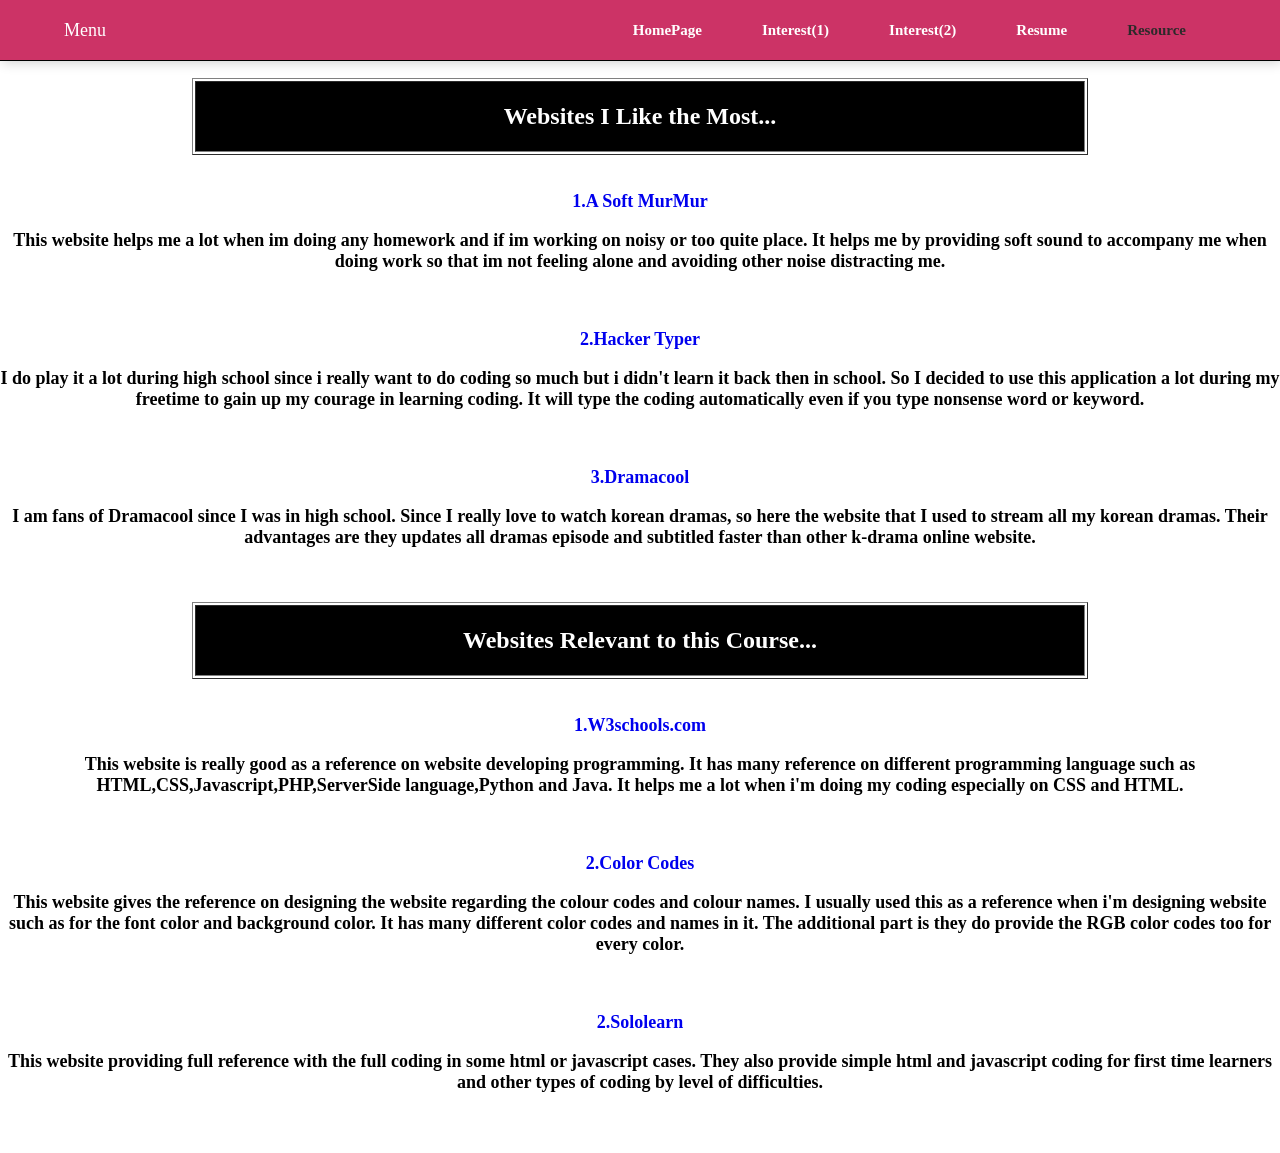
<file: resource.html>
<!DOCTYPE html>
<html>
<head>
    <meta charset="utf-8">
    <title>Personal Website</title>
    <link rel="stylesheet" type="text/css" href="style.css"/>
</head>

<body>
    <section>
        <nav>
            <a class="menu">Menu</a>
            <ul>
                <li><a href="index.html">HomePage</a></li>
                <li><a href="interest1.html">Interest(1)</a></li>
                <li><a href="interest2.html">Interest(2)</a></li>
                <li><a href="resume.html">Resume</a></li>
                <li><a class="active">Resource</a></li>
            </ul>
            <div class="toggle"></div>
        </nav>

        <br>
        <table border="1" align="center" width="70%">
            <tr>
                <th bgcolor="#000000">
                    <h1><font color="white">Websites I Like the Most...</font></h1>
                </th>
            </tr>
        </table>
        <br>

        <center><font size="4" color="black">
            <p><b><a href="https://asoftmurmur.com/">1.A Soft MurMur</a></b></p>
            <p><b>This website helps me a lot when im doing any homework and if im working on noisy or too quite place. It helps me by providing soft sound to accompany me when doing work so that im not feeling alone and avoiding other noise distracting me.</b></p>
            <br>

            <p><b><a href="https://hackertyper.net/">2.Hacker Typer</a></b></p>
            <p><b>I do play it a lot during high school since i really want to do coding so much but i didn't learn it back then in school. So I decided to use this application a lot during my freetime to gain up my courage in learning coding. It will type the coding automatically even if you type nonsense word or keyword.</b></p>
            <br>

            <p><b><a href="https://dramacool.so/">3.Dramacool</a></b></p>
            <p><b>I am fans of Dramacool since I was in high school. Since I really love to watch korean dramas, so here the website that I used to stream all my korean dramas. Their advantages are they updates all dramas episode and subtitled faster than other k-drama online website.</b></p>
        </font></center>
        <br>

        <br>
        <table border="1" align="center" width="70%">
            <tr>
                <th bgcolor="#000000">
                    <h1><font color="white">Websites Relevant to this Course...</font></h1>
                </th>
            </tr>
        </table>
        <br>

        <center><font size="4" color="black">
            <p><b><a href="https://www.w3schools.com/">1.W3schools.com</a></b></p>
            <p><b>This website is really good as a reference on website developing programming. It has many reference on different programming language such as HTML,CSS,Javascript,PHP,ServerSide language,Python and Java. It helps me a lot when i'm doing my coding especially on CSS and HTML.</b></p>
            <br>

            <p><b><a href="https://htmlcolorcodes.com/">2.Color Codes</a></b></p>
            <p><b>This website gives the reference on designing the website regarding the colour codes and colour names. I usually used this as a reference when i'm designing website such as for the font color and background color. It has many different color codes and names in it. The additional part is they do provide the RGB color codes too for every color.</b></p>
            <br>

            <p><b><a href="https://www.sololearn.com/codes">2.Sololearn</a></b></p>
            <p><b>This website providing full reference with the full coding in some html or javascript cases. They also provide simple html and javascript coding for first time learners and other types of coding by level of difficulties.</b></p>
            <br><br>
        </font></center>
    </section>
</body>
</html>
</file>
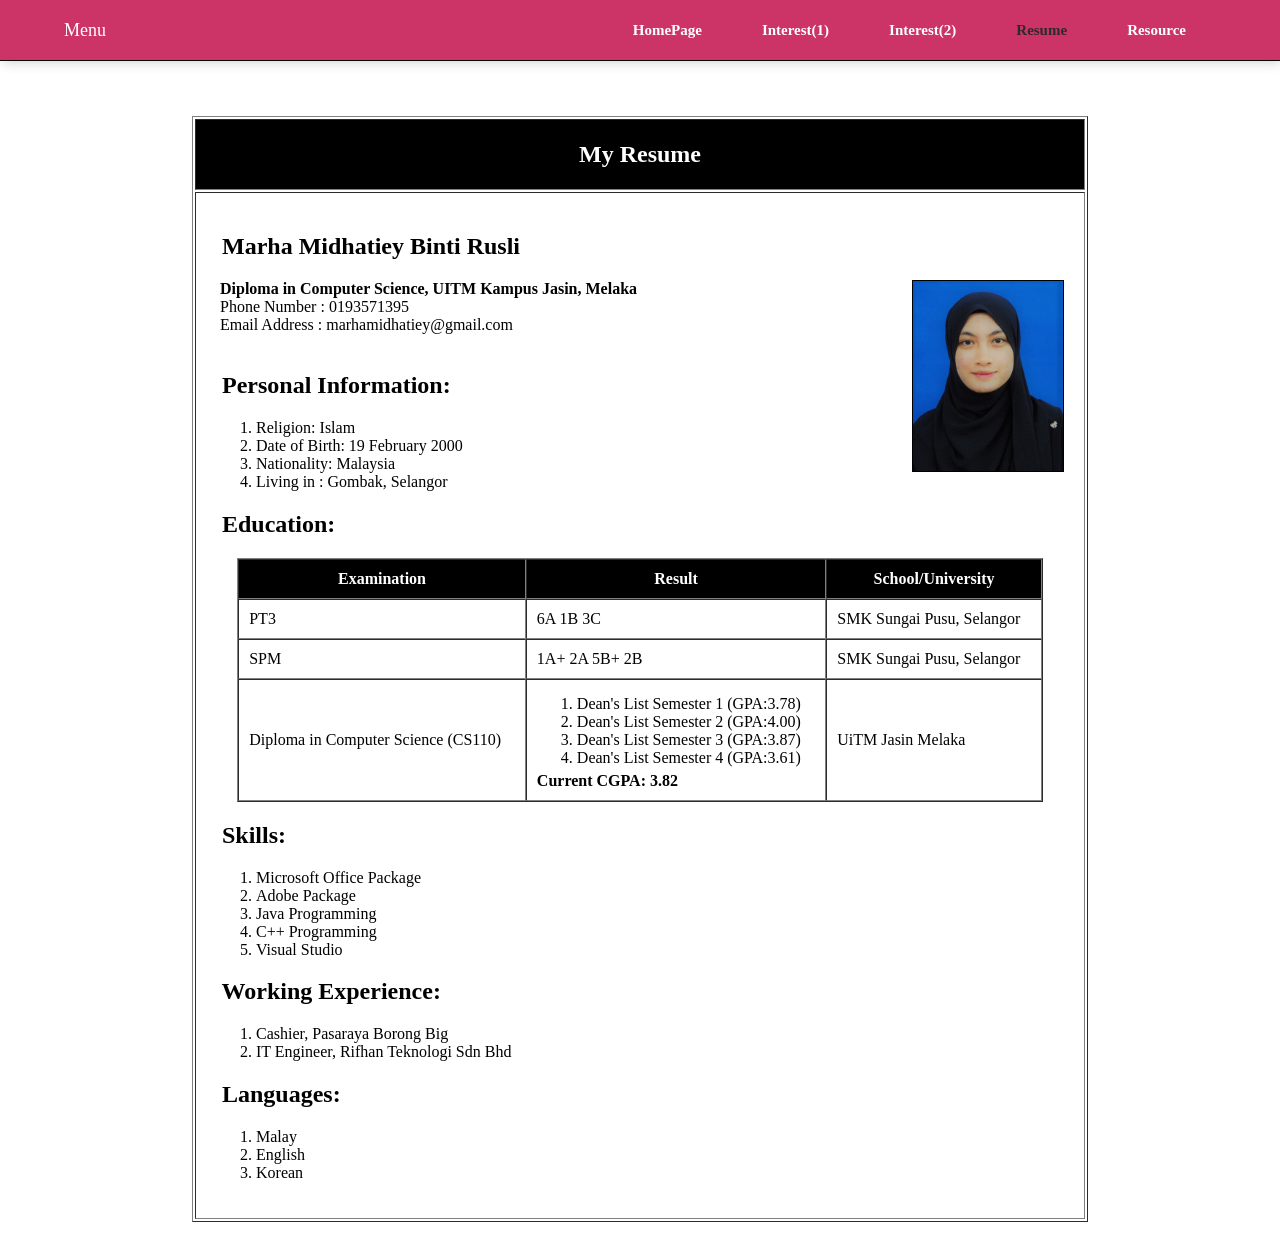
<file: resume.html>
<!DOCTYPE html>
<html>
<head>
    <meta charset="utf-8">
    <title>Personal Website</title>
    <link rel="stylesheet" type="text/css" href="style.css"/>
</head>
<body>
    <section>
        <nav>
            <a class="menu">Menu</a>
            <ul>
                <li><a href="index.html">HomePage</a></li>
                <li><a href="interest1.html">Interest(1)</a></li>
                <li><a href="interest2.html">Interest(2)</a></li>
                <li><a class="active">Resume</a></li>
                <li><a href="resource.html">Resource</a></li>
            </ul>
            <div class="toggle"></div>
        </nav>

        <br>
        <table class="resume" border="1" align="center" width="70%" bgcolor="white">
            <tr>
                <th bgcolor="#000000">
                    <h1><font color="white">My Resume</font></h1>
                </th>
            </tr>
            <tr>
                <td align="left" style="padding: 20px;">
                    <h2>&nbsp;Marha Midhatiey Binti Rusli</h2>
                    <img src="images/midhatiey2.jpg" align="right" height="190" width="150" border="1" alt="Marha Midhatiey">
                    <b><font size="3">&nbsp;Diploma in Computer Science, UITM Kampus Jasin, Melaka</font></b>
                    <br>
                    <font size="3">&nbsp;Phone Number : 0193571395</font><br>
                    <font size="3">&nbsp;Email Address : marhamidhatiey@gmail.com</font><br><br>

                    <h2>&nbsp;Personal Information:</h2>
                    <ol>
                        <li>Religion: Islam</li>
                        <li>Date of Birth: 19 February 2000</li>
                        <li>Nationality: Malaysia</li>
                        <li>Living in : Gombak, Selangor</li>
                    </ol>

                    <h2>&nbsp;Education:</h2>
                    <table align="center" border="1" cellpadding="10" cellspacing="0" style="width: 95%; margin-bottom: 20px;">
                        <tr bgcolor="#000000">
                            <th><font color="white">Examination</font></th>
                            <th><font color="white">Result</font></th>
                            <th><font color="white">School/University</font></th>
                        </tr>
                        <tr>
                            <td>PT3</td>
                            <td>6A 1B 3C</td>
                            <td>SMK Sungai Pusu, Selangor</td>
                        </tr>
                        <tr>
                            <td>SPM</td>
                            <td>1A+ 2A 5B+ 2B</td>
                            <td>SMK Sungai Pusu, Selangor</td>
                        </tr>
                        <tr>
                            <td>Diploma in Computer Science (CS110)</td>
                            <td>
                                <ol style="margin-top: 5px; margin-bottom: 5px;">
                                    <li>Dean's List Semester 1 (GPA:3.78)</li>
                                    <li>Dean's List Semester 2 (GPA:4.00)</li>
                                    <li>Dean's List Semester 3 (GPA:3.87)</li>
                                    <li>Dean's List Semester 4 (GPA:3.61)</li>
                                </ol>
                                <strong>Current CGPA: 3.82</strong>
                            </td>
                            <td>UiTM Jasin Melaka</td>
                        </tr>
                    </table>

                    <h2>&nbsp;Skills:</h2>
                    <ol>
                        <li>Microsoft Office Package</li>
                        <li>Adobe Package</li>
                        <li>Java Programming</li>
                        <li>C++ Programming</li>
                        <li>Visual Studio</li>
                    </ol>

                    <h2>&nbsp;Working Experience:</h2>
                    <ol>
                        <li>Cashier, Pasaraya Borong Big</li>
                        <li>IT Engineer, Rifhan Teknologi Sdn Bhd</li>
                    </ol>

                    <h2>&nbsp;Languages:</h2>
                    <ol>
                        <li>Malay</li>
                        <li>English</li>
                        <li>Korean</li>
                    </ol>
                </td>
            </tr>
        </table>
        <br><br>
    </section>
</body>
</html>
</file>
<file: style.css>
/* Marha Midhatiey Binti Rusli */
body{
	background-image:url("D:/Backup/Documents/CSC318/Individual Assignment/images/bg3.gif");
	background-repeat:repeat;
	background-size:cover;
	margin:0px;
	padding:0px;
}
ul{
	list-style:none;
}
a{
	text-decoration:none;
}
section{
	width:100%;
	height:95vh;
	background-image:url("D:/Backup/Documents/CSC318/Individual Assignment/images/bg3.gif");
	background-size:cover;
	background-attachment:fixed;
	background-repeat:no-repeat;
	position: relative;
}
nav {
	display: flex;
	justify-content: space-between;
	align-items:center;
	height:60px;
	background-color:#CC3366;
	box-shadow:2px 2px 12px rgba(0,0,0,0.2);
	padding:0px 5%;
	outline-style: solid;
  	outline-width: thin;
}
nav ul{
	display: flex;
}
.toggle{
	display: none;
}
 
nav ul li a{
	margin:30px;
	font-family:'Cambria';
	color:#FFFFFF;
	font-size: 15px;
	font-weight:700;
}
.menu{
	font-family:'Cambria';
	color:#FFFFFF;
	font-size: 18px;
}
.active{
	color:#2d2a2a;
	font-weight:bold;
}
.text-container p:nth-child(1){
	font-family: calibri;
	font-weight:bold;
	color:#6d6d6d;
	font-size:22px;
}
.text-container p:nth-child(2){
	font-family:calibri;
	font-weight:bold;
	letter-spacing:1px;
	color:#1a1a1a;
	font-size:60px;
	
}
.text-container p:nth-child(3){
	font-family: myriad pro regular;
	color: #403e3e;
	font-size:30px;
	line-height:30px;
}
 
.text-container p{
	margin:45px 0px 25px;
	line-height:0px;
}
.text-container button{
	width:130px;
	height:42px;
	border-radius:10px;
	font-family:calibri;
	font-weight:bold;
	font-size: 14px;
	outline:none;
	margin:0px 10px;
	
}
.text-container{
	position: absolute;
	left:13%;
	top:42%;
	transform:translate(-13%,-42%);
}
.about-container{
	width:80%;
	height:380px;
	background:#000000;
	border-radius:20px;
	box-shadow:2px 2px 12px rgba(0,0,0,0.2);
	display: flex;
	margin: -12%  auto 20px auto;
	position: relative;
	justify-content:space-evenly;
	align-items: center;
}
.about-container img{
	height:600px;
	margin: -20%  auto 8px auto;

}
.about-text{
	width:500px;
	margin: -8%  auto -70px auto;
} 
.about-text p:nth-child(1){
	color:#CC3366;
	font-family: myriad pro;
	font-weight:bold;
	font-size:28px;
	line-height:0px;
}
.about-text p:nth-child(2){
	color:#CC3366;
	font-size:18px;
	font-family: myriad pro;
	font-weight:bold;
	line-height:5px;
}
.about-text p:nth-child(3),
.about-text p:nth-child(4){
	color:#FFF8DC;
	font-family:calibri;
	font-size:18px;
}
.course{
	height:800px;
	background-size:100% 100%;
	background-attachment:fixed;
	background-image:url("D:/Backup/Documents/CSC318/Individual Assignment/images/bg3.gif");
	background-repeat:no-repeat;
	padding: 2% 10% 0px 10%;
}
.course-text p:nth-child(1){
	font-family: calibri;
	font-weight:bold;
	color:#1d1c1c;
	font-size:30px;
	line-height:0px;
}
.course-text p:nth-child(2){
	font-family:calibri;
	font-weight: bold;
	color:#3e3d3d;
	font-size: 15px;
	line-height: 5px;
}
.course-text p:nth-child(3){
font-family:calibri;
color:#2F4F4F;
font-size: 16px;
}

.course-text{
	width: 500px;
	margin:50px 0px;
}
.box-container{
	display:flex;
	justify-content:space-between;
}
.box-1,.box-2,.box-3{
	width: 400px;
	height:380px;
	background-repeat: no-repeat;
	background-size: cover;
	box-shadow:2px 2px 18px rgba(0,0,0,0.3);
	align-items: center;
	justify-content: center;
	display: flex;
	flex-direction: column;
	margin: 0px 10px;	
}
.box-1{
	background-image:url("D:/Backup/Documents/CSC318/Individual Assignment/images/services-1.png");
}
.box-2{
	background-image:url("D:/Backup/Documents/CSC318/Individual Assignment/images/services-2.png");
}
.box-3{
	background-image: url("D:/Backup/Documents/CSC318/Individual Assignment/images/servies-3.png");
}
.box-1 span,
.box-2 span,
.box-3 span{
	width:40px;
	height:40px;
	border-radius:50%;
	background-color:#ffffff;
	display: flex;
	justify-content: center;
	align-items:center;
	font-family: calibri;
	font-weight: bold;
}
.box-1 p:nth-child(2),
.box-2 p:nth-child(2),
.box-3 p:nth-child(2){
	color:#FFFFFF;
	font-family: calibri;
	font-size: 23px;
	line-height:0px;
}
.box-1 p:nth-child(3),
.box-2 p:nth-child(3),
.box-3 p:nth-child(3){
	font-family: calibri;
	color:#8F8F8F;
	text-align:center;
	width: 230px;
	margin:0px 0px 20px 0px;
}
.resume
{
	margin-top:3%;
	margin-left:auto;
	margin-right:auto;
}
</file>
